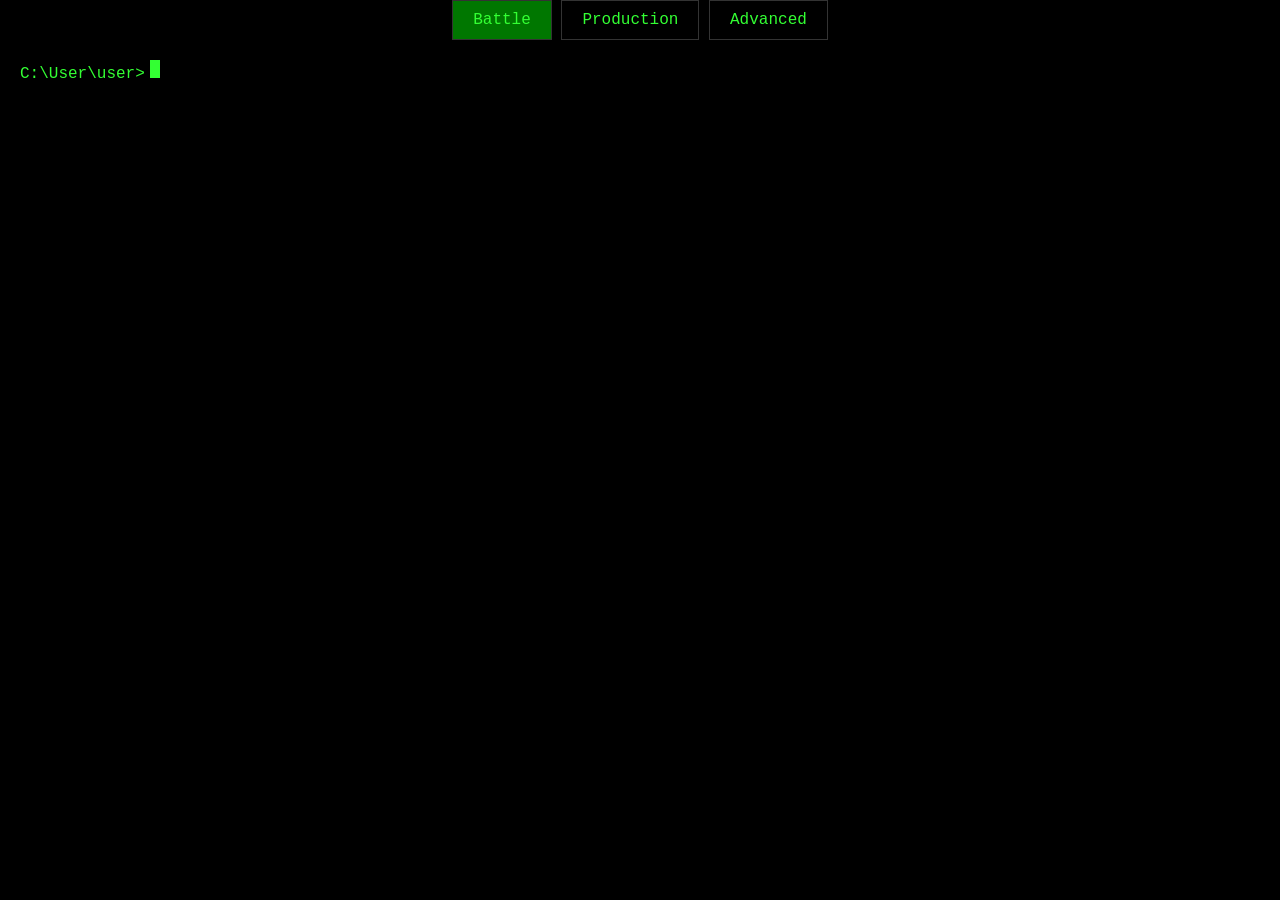
<file: index.html>
<html>
    <head>
        <link rel="stylesheet" href="style.css">
    </head>
    <body>
        <center>
            <div class="tab">
                <button class="tablinks active" onclick="openTab(event, 'a')" id="defaultOpen">Battle</button>
                <button class="tablinks" onclick="openTab(event, 'b')">Production</button>
                <button class="tablinks" onclick="openTab(event, 'c')">Advanced</button>
            </div>
        </center>

        <div id="a" class="tabcontent" style="display: block;">
            <div id="aa">
                <span class="command-line">C:\User\user&gt;</span><span class="cursor"></span>
            </div>
        </div>
        <div id="b" class="tabcontent" style="display: none;">
            <div id="bb">
                <span class="command-line">C:\User\user&gt;</span><span class="cursor"></span>
            </div>
        </div>
        <div id="c" class="tabcontent" style="display: none;">
            <div id="cc">
                <span class="command-line">C:\User\user&gt;</span><span class="cursor"></span>
            </div>
        </div>
    </body>
    <script src='js.js' type='text/javascript'></script>
    <script type="text/javascript">
        document.getElementById("defaultOpen").click();

        function openTab(evt, corny) {
            // Declare all variables
            var i, tabcontent, tablinks;

            // Get all elements with class="tabcontent" and hide them
            tabcontent = document.getElementsByClassName("tabcontent");
            for (i = 0; i < tabcontent.length; i++) {
                tabcontent[i].style.display = "none";
            }

            // Get all elements with class="tablinks" and remove the class "active"
            tablinks = document.getElementsByClassName("tablinks");
            for (i = 0; i < tablinks.length; i++) {
                tablinks[i].className = tablinks[i].className.replace(" active", "");
            }

            // Show the current tab, and add an "active" class to the link that opened the tab
            document.getElementById(corny).style.display = "block";
            evt.currentTarget.className += " active";
        }
    </script>
</html>
</file>
<file: style.css>
/* Basic reset for body to remove any default margins and set the font */
body {
    margin: 0;
    padding: 0;
    font-family: 'Courier New', monospace; /* Monospace font to mimic the terminal */
    background-color: #000; /* Black background for the whole page */
    color: #33ff33; /* Bright green text, classic terminal style */
  }
  
  /* Style the tab container */
  .tab {
    overflow: hidden;
    background-color: #000; /* Tabs background - black */
  }
  
  /* Style the buttons inside the tab */
  .tab button {
    background-color: #000; /* Black background for buttons */
    border: 1px solid #333; /* Slight border for the buttons to stand out */
    outline: none;
    cursor: pointer;
    padding: 10px 20px;
    transition: 0.3s;
    font-size: 1rem; /* Adjust size as needed */
    color: #33ff33; /* Terminal green text */
    font-family: 'Courier New', monospace;
  }
  
  /* Change background color of buttons on hover */
  .tab button:hover {
    background-color: #005500; /* Darker green for hover state */
  }
  
  /* Create an active/current tablink class */
  .tab button.active {
    background-color: #007700; /* Even darker green for the active tab */
  }
  
  /* Style the tab content */
  .tabcontent {
    display: none;
    padding: 20px;
    background: #000; /* Black background for content */
    border: none;
  }
  
  /* Styling for the content inside the tabs */
  #aa, #bb, #cc {
    background: #000; /* Keep the background black for the content divs */
  }
  
  /* Basic style for content texts */
  t {
    display: block; /* Display block for layout */
    margin: 5px 0;
    color: #33ff33; /* Green text */
    font-family: 'Courier New', monospace;
  }
  
  /* Override any other styles that might interfere */
  * {
    box-sizing: border-box;
  }

  /* Style the blinking cursor */
  .cursor {
    display: inline-block;
    width: 10px;
    height: 18px;
    background-color: #33ff33;
    margin-left: 5px;
    animation: blink 1s infinite steps(1);
  }
  
  /* Keyframes for the blinking effect */
  @keyframes blink {
    50% {
      background-color: transparent;
    }
  }
</file>
